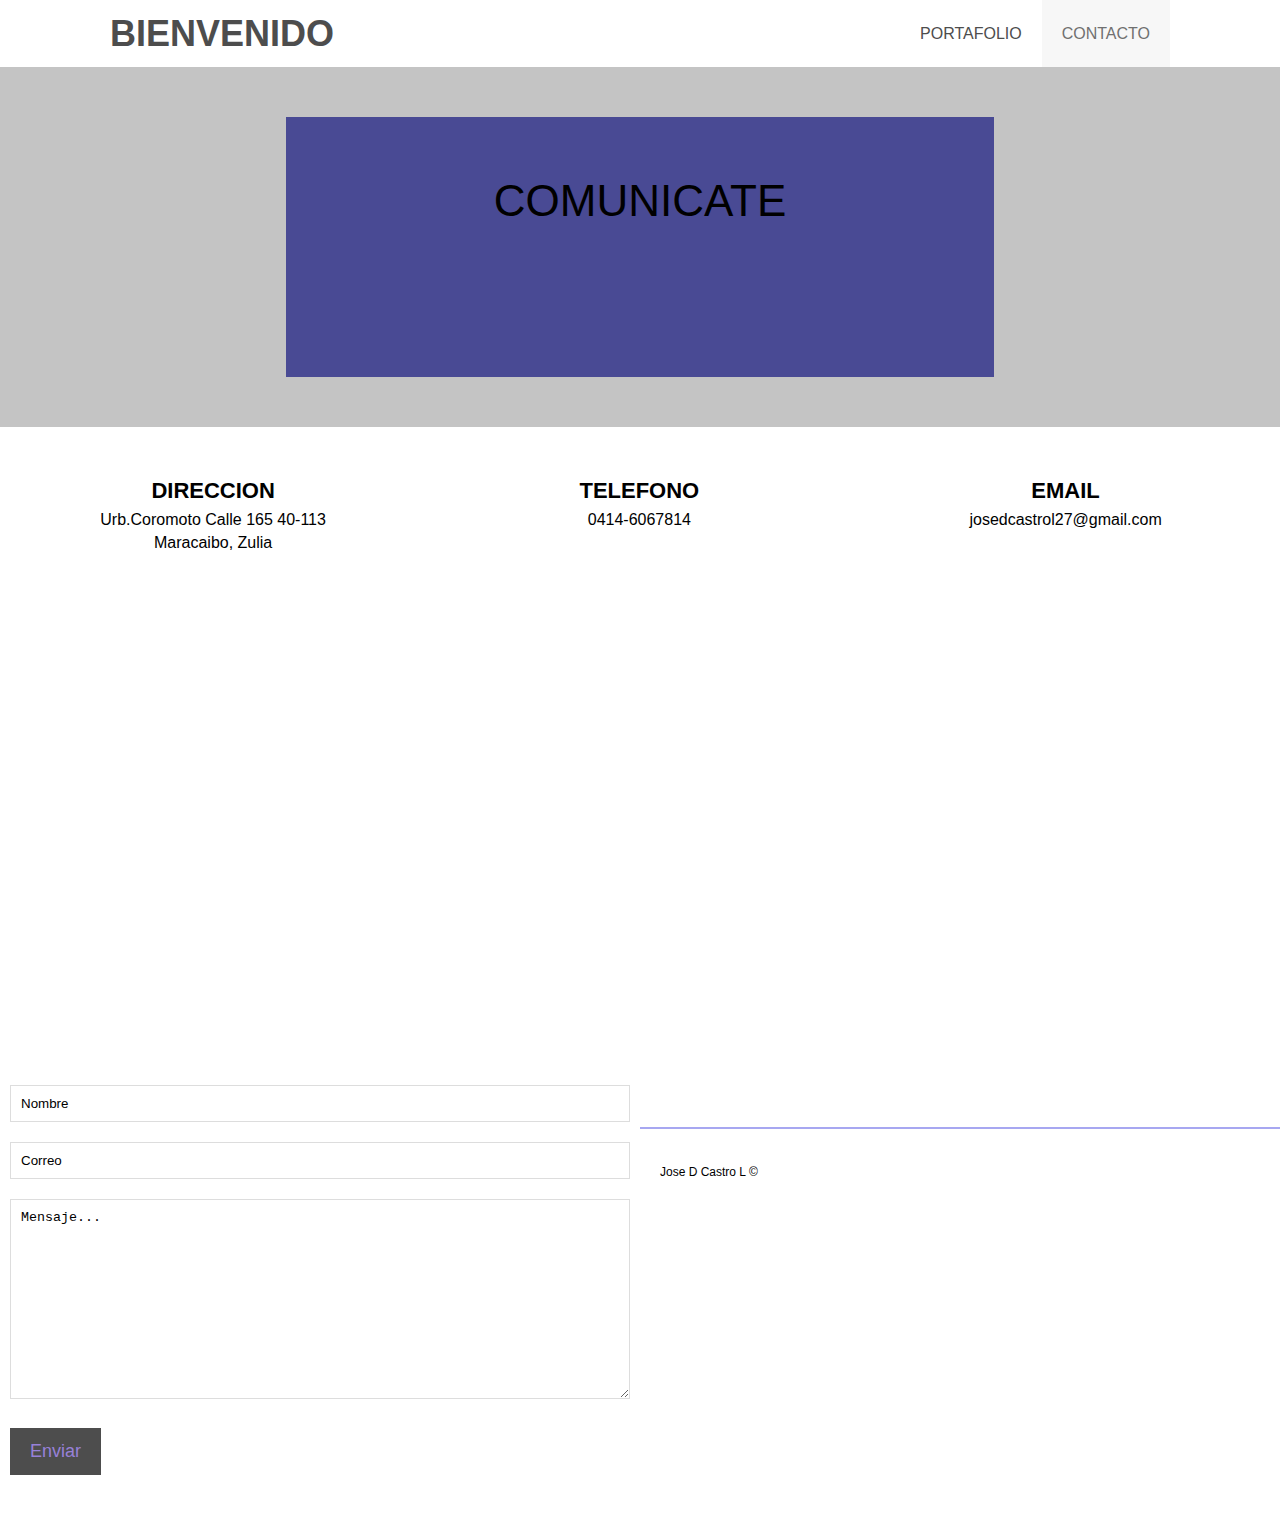
<file: contacto.html>
<!DOCTYPE html>
<html lang="en">
<head>
  <meta charset="UTF-8">
  <meta name="viewport" content="width=device-width, initial-scale=1.0">
  <link rel="stylesheet" href="https://use.fontawesome.com/releases/v5.6.1/css/all.css" integrity="sha384-gfdkjb5BdAXd+lj+gudLWI+BXq4IuLW5IT+brZEZsLFm++aCMlF1V92rMkPaX4PP" crossorigin="anonymous">
  <link rel="stylesheet" href="css/style.css">
  <title>Alejandro Castro | Contacto</title>
</head>
<body>
  <header>
    <nav id="navbar">
      <div class="container">
        <h1 class="logo"><a href="index.html">Bienvenido</a></h1>
        <ul id="main-nav" class="txt-btn">
          <li><a href="index.html">Portafolio</a></li>
          <li><a class="current" href="contacto.html">contacto</a></li>
        </ul>
      </div>
    </nav>

    <div id="showcase">
      <div class="showcase-banner">
        <h1 class="subpage">Comunicate</h1>
      </div>
    </div>

  </header>

  <section id="contact">
    <div class="box-contact-features">
      <i class="fas fa-map-marker-alt fa-2x"></i>
      <h4>Direccion</h4>
      <p>Urb.Coromoto Calle 165 40-113</p>
      <p>Maracaibo, Zulia</p>
    </div>
    <div class="box-contact-features">
      <i class="fas fa-mobile-alt fa-2x"></i>
      <h4>Telefono</h4>
      <p>0414-6067814</p>
    </div>
    <div class="box-contact-features">
      <i class="fas fa-envelope fa-2x"></i>
      <h4>Email</h4>
      <p>josedcastrol27@gmail.com</p>
    </div>
    <div class="features-contact">
      <div class="box-form">
        <iframe src="https://www.google.com/maps/embed?pb=!1m18!1m12!1m3!1d250944.9294129799!2d-71.82479368891347!3d10.655979379156376!2m3!1f0!2f0!3f0!3m2!1i1024!2i768!4f13.1!3m3!1m2!1s0x8e899bcc7a0848d5%3A0x1c2491ed2b79971f!2s4001%2C%20Zulia!5e0!3m2!1ses-419!2sve!4v1628541332995!5m2!1ses-419!2sve" width="600" height="450" style="border:0;" allowfullscreen="" loading="lazy"></iframe>
      </div>
      <div class="box-form">
        <div id="contact-form">
          <div class="single-form">
            <input type="text" value="Nombre">
          </div>
          <div class="single-form">
            <input type="email" value="Correo">
          </div>
          <div class="single-form">
            <textarea name="message" id="" cols="30" rows="10">Mensaje...</textarea>
          </div>
          <div class="single-form">
            <button class="btn btn-dark">Enviar</button>
          </div>
        </div>
      </div>
    </div>
  </section>

  <hr>

  <footer id="main-footer">
    <div class="container">
      <p class="small">Jose D Castro L &copy;</p>
        <ul>
          <li><a href="#"><i class="fab fa-facebook-f"></i></a></li>
          <li><a href="#"><i class="fab fa-twitter"></i></a></li>
          <li><a href="#"><i class="fab fa-instagram"></i></a></li>
        </ul>

    </div>
  </footer>

</body>
</html>
</file>
<file: css/style.css>
:root {
    --main-color: #f7f7f7;
    --primary-color: hsl(0, 0%, 77%);
    --secondary-color: #494a94;
  }
  
  * {
    margin: 0;
    padding: 0;
    box-sizing: border-box;
  }
  
  body,
  html {
    font-family: 'Raleway', sans-serif;
    color: black;
    line-height: 1.7em;
  }
  
  a {
    color: #4d4d4d;
    text-decoration: none;
  }
  
  h1 {
    padding-bottom: 20px;
    font-size: 44px;
    font-weight: normal;
    text-transform: uppercase;
  }
  
  h4 {
    font-size: 22px;
    font-weight: bold;
    text-transform: uppercase;
  }
  
  h1.logo {
    font-size: 2.25em;
    font-weight: bold;
  }
  
  p {
    margin: 10px 0;
    font-size: 1em;
  }
  
  p.small {
    font-size: 12px;
  }
  
  p.large {
    font-size: 24px;
  }
  
  .txt-btn {
    font-size: 1em;
    text-transform: uppercase;
  }
  
  hr {
    border: .5px solid #a7a7f1;
  }
  .container {
    margin: auto;
    max-width: 1100px;
    overflow: auto;
    padding: 0 20px;
  }
  
  .btn {
    display: inline-block;  
    font-size: 1.125em;
    padding: 13px 20px;
    border: none;
    cursor: pointer;
  }
  
  .btn:hover {
    background-color: var(--primary-color);
    color: #4d4d4d;
  }
  
  .btn-light {
    background-color: var(--main-color);
    color: #4d4d4d;
  }
  
  .btn-dark {
    background-color: #4d4d4d;
    color: rgb(152, 129, 216);
  }
  
  #navbar {
    overflow: auto;
  }
  
  #navbar .logo{
    float: left;
    padding-top: 20px;
  }
  
  #navbar ul{
    list-style: none;
    float: right;
  }
  
  #navbar ul li {
    float: left;
  }
  
  #navbar ul li a {
    display: block;
    padding: 20px;
    text-align: center;
  }
  
  #navbar ul li a:hover,
  #navbar ul li a.current {
    background: var(--main-color);
    color: #707070;
  }
  
  #showcase-home {
    background-image: url("../img/home.jpg");
    background-repeat: no-repeat;
    background-position: center;
    background-size: cover;
    height: 40vh;
    padding: 50px;
  }
  
  #showcase {
    background: var(--primary-color);
    height: 40vh;
    padding: 50px;
  }
  
  #showcase .showcase-banner,
  #showcase-home .showcase-banner{
    background: var(--secondary-color);
    height: 100%;
    width: 60%;
    margin: auto;
    padding-top: 40px;
    text-align: center;
  }
  
  #showcase-home .showcase-banner {
    opacity: 0.9;
  }
  
  #showcase h1,
  #showcase-home h1 {
    padding: 30px;
  }
  
  #portfolio {
    text-align: center;
    padding-top: 30px;
    padding-bottom: 40px;
    width: 100%;
  }
  
  #portfolio .portfolio-nav {
    display: table;
    margin: 0 auto;
    padding-bottom: 20px;
  }
  
  #portfolio ul{
    list-style: none;
    float: right;
  }
  
  #portfolio ul li {
    float: left;
  }
  
  #portfolio ul li a {
    display: block;
    padding: 20px;
    text-align: center;
  }
  
  .box {
    float: left;
    width: 33.3%;
    padding:10px;
  }
  
  .box img {
    width: 80%;
  }
  
  .box a:hover img{
    transform: scale(1.0); 
  }
  
  .single-project {
    padding-top: 30px;
    padding-bottom: 100px;
  }
  
  .single-project img{
    padding-bottom: 20px;
  
  }
  
  .box-portfolio {
    float: left;
    width: 50%;
    padding:20px;
  }
  
  .box-portfolio p {
    padding-bottom: 12px;
  }
  
  .box-portfolio img {
    width: 100%;
  }
  
  .box-portfolio ul {
    list-style: none;
    padding-bottom: 20px;
  }
 
  
  #main-footer {
    height: 80px;
    padding-top: 20px;
  }
  
  #main-footer p {
    float: left;
  }
  
  #main-footer ul {
    float: right;
    list-style: none;
  }
  
  #main-footer ul li {
    float: left;
  }
  
  #main-footer ul li i {
    color: var(--main-color);
  }
  
  #main-footer ul li a {
    display: block;
    padding: 10px;
    text-align: center;
  }
  #contact {
    height: 700px;
    padding-top: 50px; 
    padding-bottom: 100px; 
  }
  
  #contact .box-contact-features {
    float: left;
    width: 33.3%;
    text-align: center;
  }
  
  #contact .box-contact-features i {
    padding-bottom: 20px;
  }
  
  #contact .box-contact-features p {
    line-height: .8em;
  }
  
  #contact .features-contact .box-form{
    float: left;
    width: 50%;
    padding: 60px 10px 20px 10px;
  }
  
  #contact .features-contact .box-form iframe{
    width: 100%;
    height: 400px;
  }
  
  #contact #contact-form .single-form {
    margin-bottom: 20px;
  }
  
  #contact-form label {
    display: block;
    margin-bottom: 5px;
  }
  
  #contact-form input,
  #contact-form textarea {
    width: 100%;
    padding: 10px;
    border: 1px #ddd solid;
  }
  
  #contact-form textarea {
    height: 200px;
  }
  
  #contact-form input:focus,
  #contact-form textarea:focus {
    outline: none;
    border-color: var(--main-color);
  }
</file>
